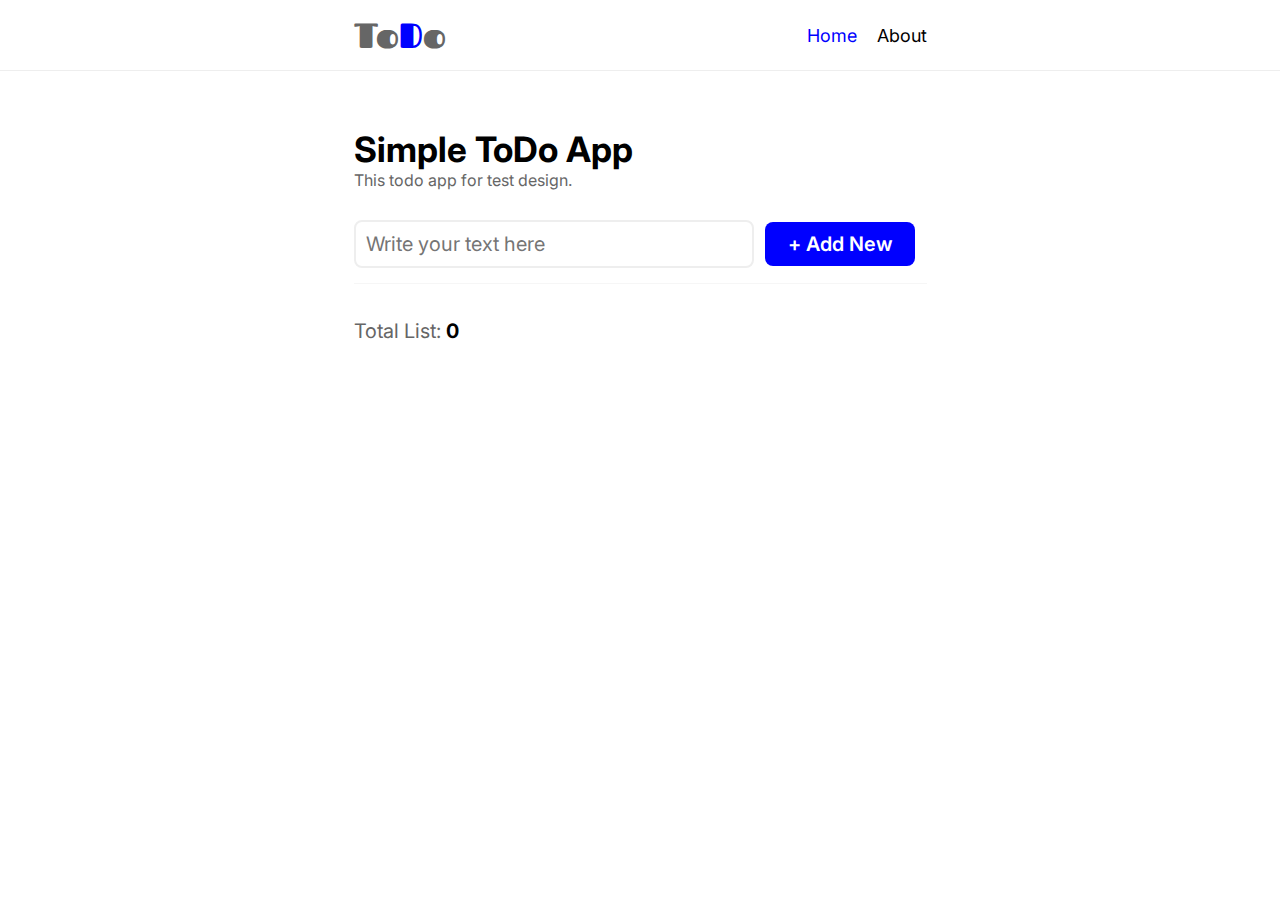
<file: index.html>
<!DOCTYPE html>
<html lang="en">
  <head>
    <meta charset="UTF-8" />
    <meta name="viewport" content="width=device-width, initial-scale=1.0" />
    <link rel="stylesheet" href="./homeStyle.css" />
    <link rel="preconnect" href="https://fonts.googleapis.com" />
    <link rel="preconnect" href="https://fonts.gstatic.com" crossorigin />
    <link
      href="https://fonts.googleapis.com/css2?family=Fascinate&family=Inter:wght@300;400;500;600;700&display=swap"
      rel="stylesheet"
    />
    <title>ToDo list</title>
  </head>
  <body>
    <header>
      <div class="container">
        <div class="content">
          <h1 class="logo">To<span>D</span>o</h1>
          <div class="links">
            <ul>
              <li><a href="./index.html" class="active">Home</a></li>
              <li><a href="./about.html">About</a></li>
            </ul>
          </div>
        </div>
      </div>
    </header>
    <main class="container">
      <div class="title">
        <h1>Simple ToDo App</h1>
        <p>This todo app for test design.</p>
        <div class="form">
          <input
            class="input"
            type="text"
            name="text"
            id=""
            placeholder="Write your text here"
          />
          <input class="button container" type="submit" value="+ Add New" />
        </div>
      </div>
      <div class="list"></div>
      <div class="finall-div">Total List: <span id="totalSpan"> 0</span></div>
    </main>
    <script type="module" src="./index.js"></script>
  </body>
</html>
</file>
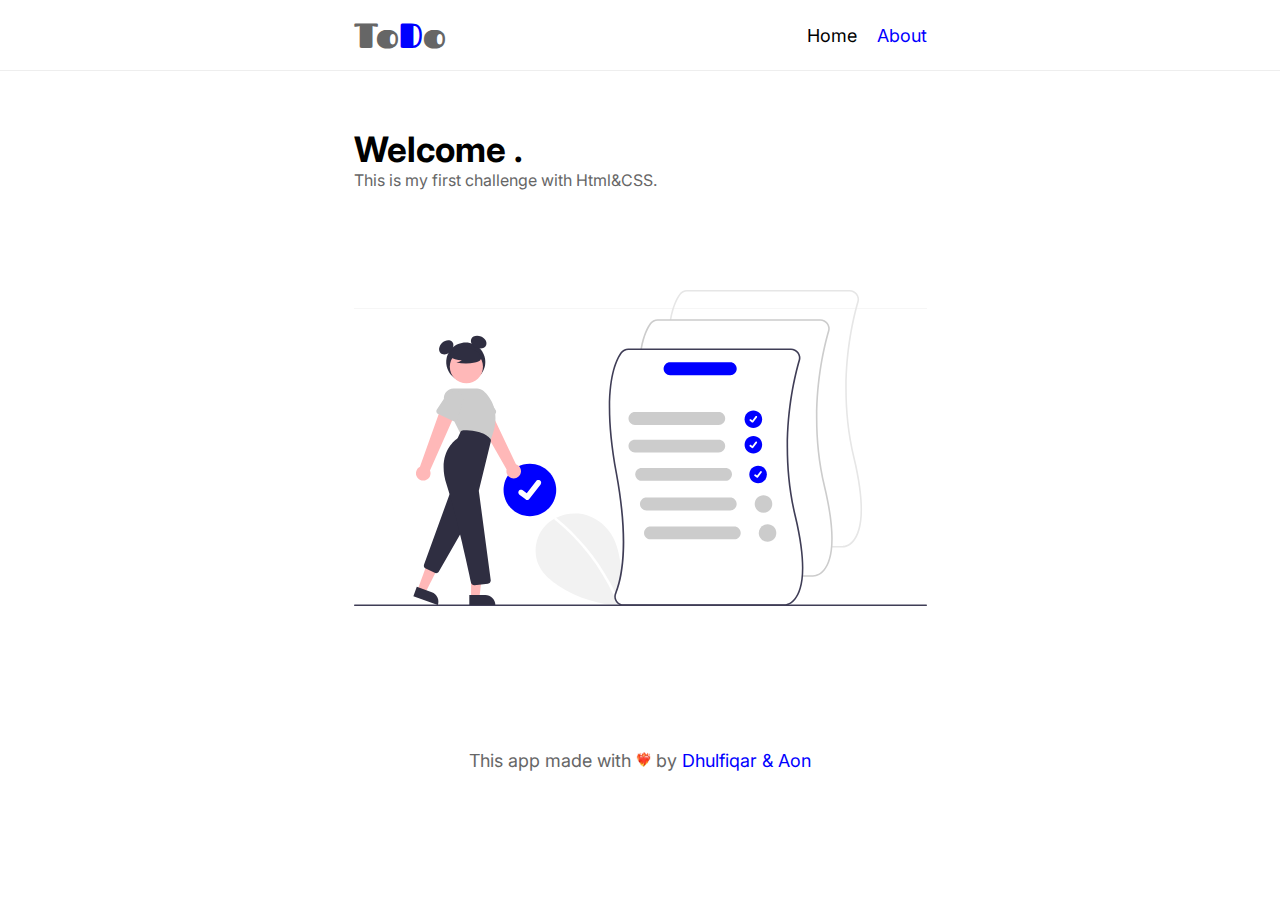
<file: about.html>
<!DOCTYPE html>
<html lang="en">
  <head>
    <meta charset="UTF-8" />
    <meta name="viewport" content="width=device-width, initial-scale=1.0" />
    <link rel="stylesheet" href="./homeStyle.css" />
    <link rel="preconnect" href="https://fonts.googleapis.com" />
    <link rel="preconnect" href="https://fonts.gstatic.com" crossorigin />
    <link
      href="https://fonts.googleapis.com/css2?family=Fascinate&family=Inter:wght@300;400;500;600;700&display=swap"
      rel="stylesheet"
    />
    <title>About</title>
  </head>
  <body>
    <header>
      <div class="container">
        <div class="content">
          <h1 class="logo">To<span>D</span>o</h1>
          <div class="links">
            <ul>
              <li><a href="./index.html">Home</a></li>
              <li><a href="./about.html" class="active">About</a></li>
            </ul>
          </div>
        </div>
      </div>
    </header>
    <main class="container">
      <div class="title">
        <h1>Welcome .</h1>
        <p>This is my first challenge with Html&CSS.</p>
        <img src="./assets/cover.svg" class="img" alt="" />
      </div>
    </main>
    <footer class="container">
      <p>
        This app made with
        <img
          src="./assets/heart-on-fire_2764-fe0f-200d-1f525.png"
          width="15px"
          height="15px"
        />
        by <span>Dhulfiqar & Aon</span>
      </p>
    </footer>
  </body>
</html>
</file>
<file: homeStyle.css>
*{
    margin: 0;
    padding: 0;
    font-family: "Inter";
}


header{
    height: 70px;
    border-bottom: 1px solid #eee;
}

header .content{
    display: flex;
    align-items: center;
    justify-content: space-between;
    height: 70px;
}

.logo{
    color: #666666;
    font-family: "Fascinate";
    font-size: 35px;
    font-weight: 900;
}

.logo span{
    color: #0000FF;
    font-family: inherit;
}

.links ul{
    list-style-type: none;
    display: flex;
    align-items: center;
    justify-content: space-between;
}

.links li{
    margin-left: 20px;
    font-size: 18px;
}

.links li a{
    text-decoration: none;
    color: #000000;
}

.active{
    color:#0000FF !important;
}

main .title {
    margin-top: 10%;
}
main h1{
    font-size: 35px;
    font-weight: bolder;

}
main p{
    color:#666666
}

.form{
    margin-top: 30px;
    display: flex;
    align-items: center;
    justify-content: space-between;
}
.input{
    width: 376px;
    font-size: 20px;
    padding: 10px;
    border: 2px solid #eee;
    border-radius: 8px;
}

input[type=text]:focus{
    outline-color: #c3bdbd78;
    outline-width: 1px;
}

.button{
    width: 150px;
    font-size: 20px;
    font-weight: 600;
    padding: 10px;
    border: none;
    border-radius: 8px;
    background-color: #0000ff;
    color: #ffffff;
    cursor: pointer;
}
.button:hover{
    background-color: #2626e7e6;
}

.list{
    border-top: 1px solid #F6F6F6;
    margin-top: 15px;
    padding-top: 5px;
}
.item{
    background-color: #eee;
    border-radius: 8px;
    margin-top: 10px;
    padding: 20px 20px;
    display: flex;
    align-items: center;
    justify-content: space-between;
    font-size: 20px;
}
.item:hover{
    background-color: #e0dfdfd3;
}

/* Delete btn */
.del{
    cursor: pointer;
}
#totalSpan{
    font-size: 20px;
    font-weight: bolder;
    color: #000000;
}
.finall-div{
    margin-top: 30px;
    font-size: 20px;
    font-weight: 400;
    color: #666666;
}

.img{
    margin-top: 100px;
}

footer{
    margin-top: 140px !important;
    text-align: center;
    font-size: 18px;
    font-weight: 400;
    color: #666666;
}
footer span{
    color: #0000FF;
}

/* Gloable */
.container{
    max-width: 573px;
    margin: auto;
    padding-left: 20px;
    padding-right: 20px;
}

@media screen and (max-width: 600px) {
    .container{
        max-width: 411px;
        margin: auto;
        padding-left: 15px;
        padding-right: 15px;
    }
    .form{
        margin-top: 30px;
        display: flex;
        flex-direction: column;
    }
    .input{
        width: 94%;
        font-size: 20px;
        padding: 10px;
        border: 2px solid #eee;
        border-radius: 8px;
    }
    
    input[type=text]:focus{
        outline-color: #c3bdbd78;
        outline-width: 1px;
    }
    
    .button{
        margin: 5px;
        width: 94%;
        font-size: 20px;
        font-weight: 600;
        padding: 10px;
        border: none;
        border-radius: 8px;
        background-color: #0000ff;
        color: #ffffff;
        cursor: pointer;
        position: fixed;
        bottom: 20px;
    }
    .img{
        width: 327px;
        height: 230px;
    }
    footer{
        font-size: 14px;
        font-weight: 400;
        color: #666666;
        font-size: 15px;
        text-align: center;
        margin-top: 160px;
    }
 }
</file>
